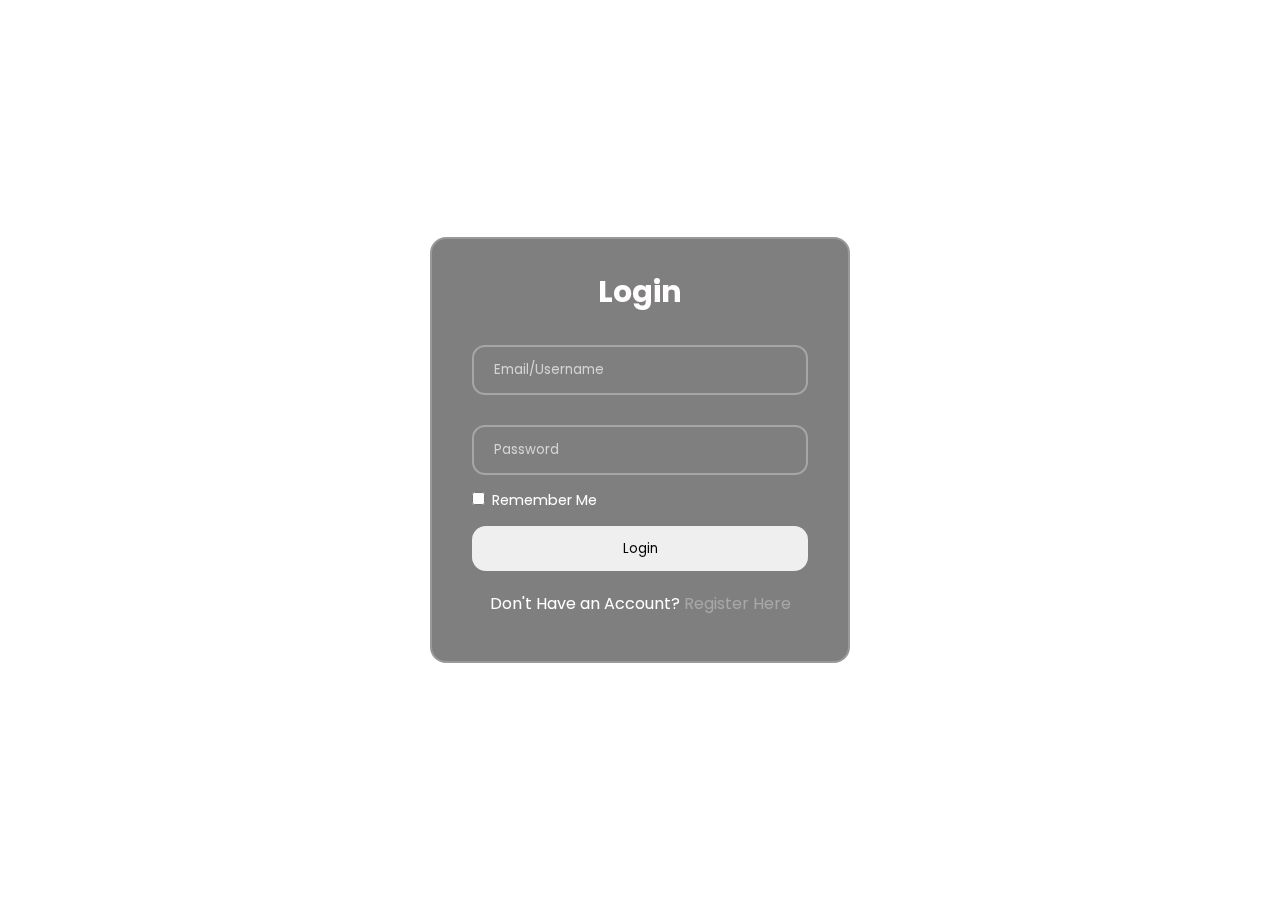
<file: loginpage.html>
<!DOCTYPE html>
<html lang="en">

<head>
  <meta charset="UTF-8">
  <meta name="viewport" content="width=device-width, initial-scale=1.0">
  <link rel="stylesheet" href="css/loginpage.css">
  <title>Login</title>
</head>

<body>

  <form class="formlogin" action="index.html">
    <h3>Login</h3>
    <div class="inputbox">
      <input type="email" placeholder="Email/Username" required>
    </div>


    <div class="inputbox">
      <input type="password" placeholder="Password" required>
    </div>


    <div class="remember">
      <label><input type="checkbox"> Remember Me</label>
    </div>


    <button type="submit" class="btn">Login</button>


    <div class="register">
      <p>Don't Have an Account? <a href="register.html">Register Here </a></p>
    </div>
  </form>
</body>

</html>
</file>
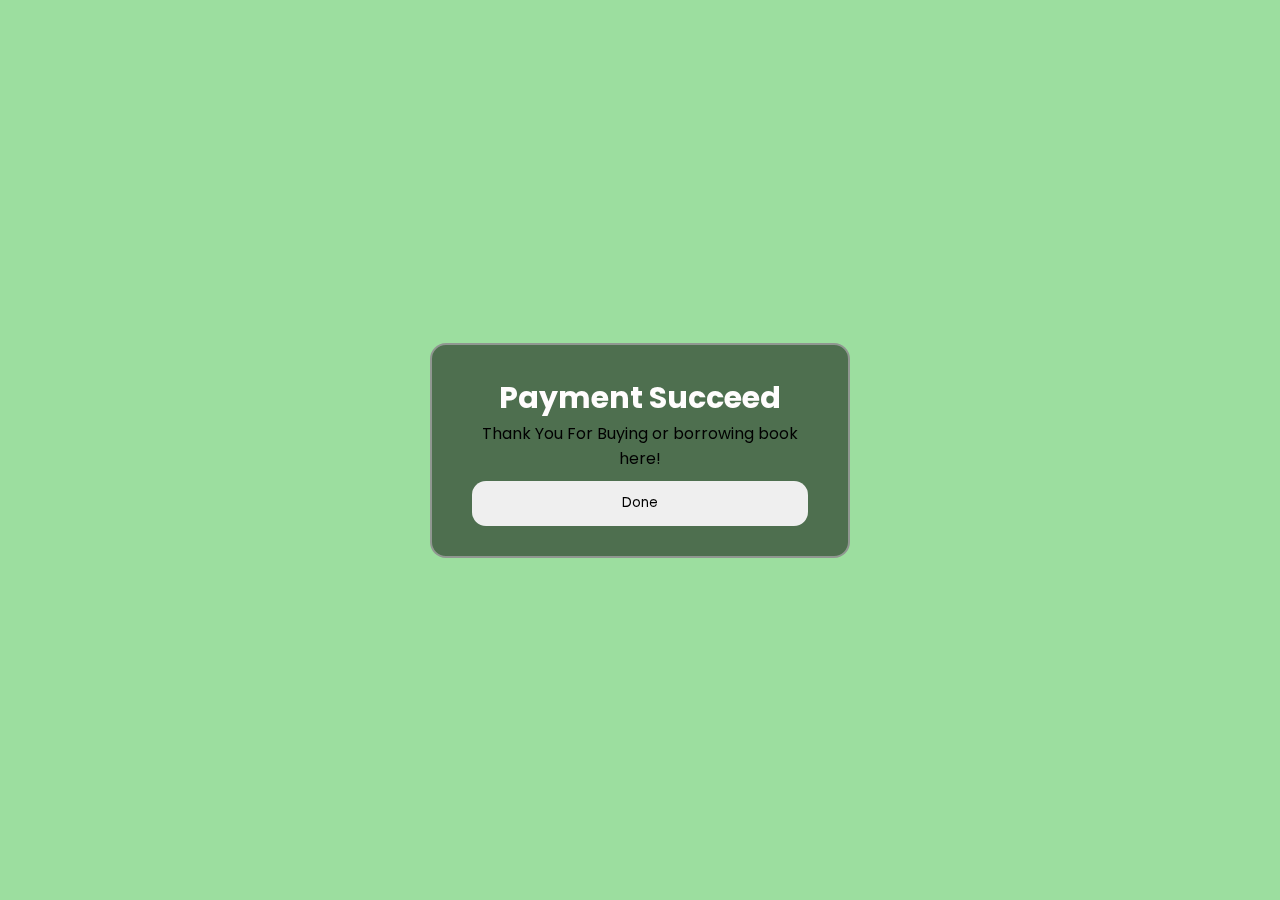
<file: payment-succeed.html>
<!DOCTYPE html>
<html lang="en">

<head>
  <meta charset="UTF-8">
  <meta name="viewport" content="width=device-width, initial-scale=1.0">
  <title>Document</title>
  <style>
    @import url('https://fonts.googleapis.com/css2?family=Poppins:ital,wght@0,200;0,300;0,400;0,500;0,700;1,700&display=swap');

    * {
      text-decoration: none;
      font-family: "Poppins", sans-serif;
      box-sizing: border-box;
      margin: 0;
      padding: 0;

    }

    body {
      display: flex;
      background-color: #9CDE9F;
      justify-content: center;
      align-items: center;
      min-height: 100vh;
    }

    .formlogin {
      width: 420px;
      background-color: rgba(0, 0, 0, .5);
      backdrop-filter: blur(17px);
      border-radius: 16px;
      border: 2px solid rgba(161, 161, 161, 0.8);
      padding: 30px 40px;
    }

    .formlogin h3 {
      text-align: center;
      font-size: 30px;
      color: #fffdfd;
    }

    .formlogin p {
      text-align: center;
      padding-bottom: 10px;
    }

    .formlogin .btn {
      width: 100%;
      height: 45px;
      border: none;
      outline: none;
      border-radius: 14px;
      cursor: pointer;
    }

  </style>
</head>

<body>

  <form class="formlogin" action="index.html">
    <h3>Payment Succeed</h3>
    <p>Thank You For Buying or borrowing book here!</p>
    <button type="submit" class="btn">Done</button>
  </form>
</body>

</html>
</file>
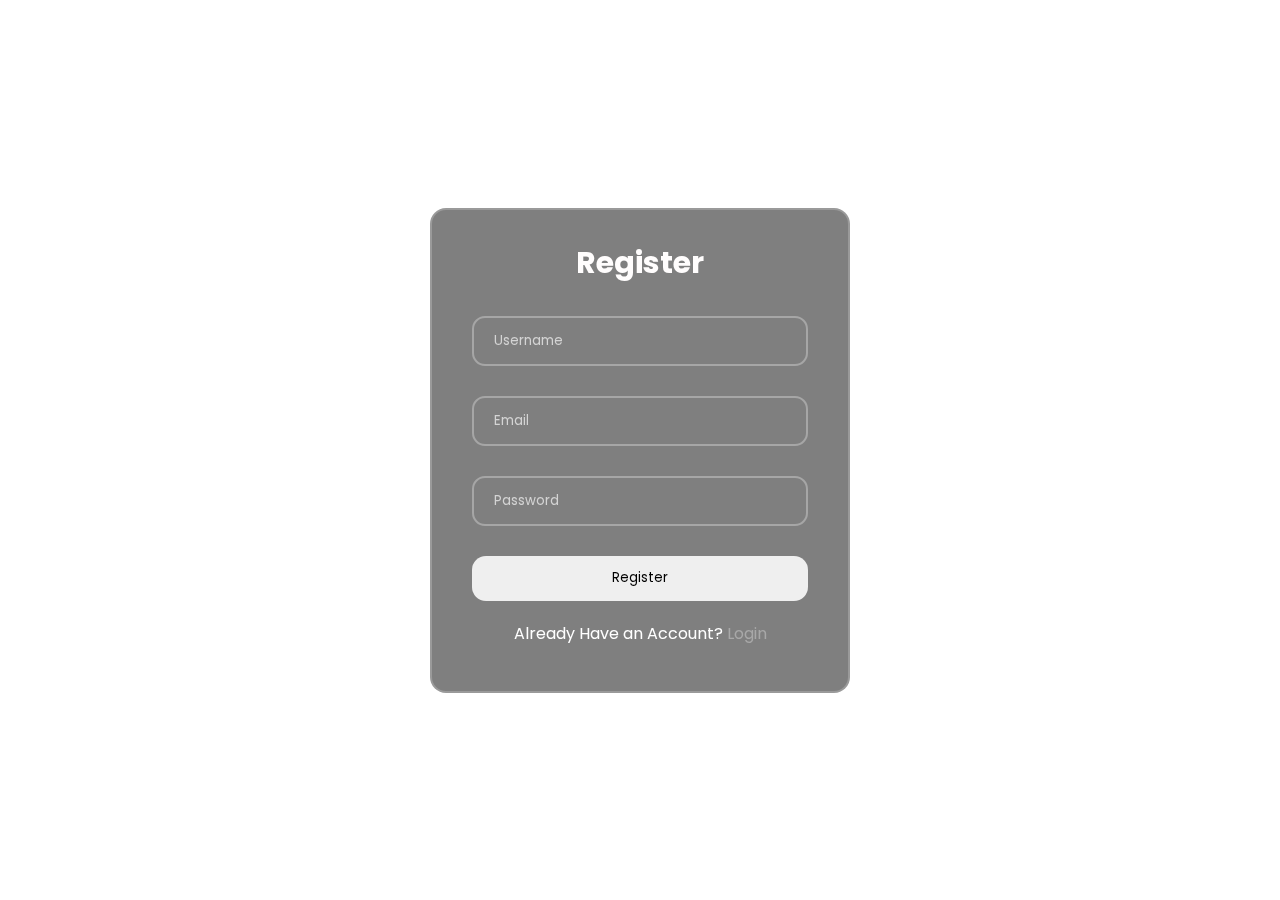
<file: register.html>
<!DOCTYPE html>
<html lang="en">

<head>
  <meta charset="UTF-8">
  <meta name="viewport" content="width=device-width, initial-scale=1.0">
  <link rel="stylesheet" href="css/register.css">
  <title>Register</title>
</head>

<body>

  <form class="formregister" action="index.html">
    <h3>Register</h3>

    <div class="inputbox">
      <input type="text" placeholder="Username" required>
    </div>

    <div class="inputbox">
      <input type="email" placeholder="Email" required>
    </div>


    <div class="inputbox">
      <input type="password" placeholder="Password" required>
    </div>

    <button type="submit" class="btn">Register</button>


    <div class="register">
      <p>Already Have an Account? <a href="loginpage.html">Login</a></p>
    </div>
  </form>
</body>

</html>
</file>
<file: css/loginpage.css>
@import url('https://fonts.googleapis.com/css2?family=Poppins:ital,wght@0,200;0,300;0,400;0,500;0,700;1,700&display=swap');

* {
    text-decoration: none;
    font-family: "Poppins", sans-serif;
    box-sizing: border-box;
    margin: 0;
    padding: 0;

}

body {
    background:url(https://cdn.discordapp.com/attachments/780257802786308116/1147411613398339624/large-collection-old-books-wooden-shelves-generated-by-ai.jpg);
    display: flex;
    justify-content: center;
    align-items: center;
    min-height: 100vh;
    background-size: cover;
    background-repeat: no-repeat;

}

.formlogin {
    width: 420px;
    background-color: rgba(0,0,0,.5);
    backdrop-filter: blur(17px);
    border-radius: 16px;
    border: 2px solid rgba(161, 161, 161, 0.8);
    padding: 30px 40px;
}

.formlogin h3{
    text-align: center;
    font-size: 30px;
    color: #fffdfd;
}

.formlogin .inputbox {
    width: 100%;
    height: 50px;
    margin: 30px 0;
    color: #fff;
}

.formlogin .inputbox input {
    width: 100%;
    height: 100%;
    background: transparent;
    border: none;
    outline: none;
    border: 2px solid rgba(255,255,255,.3);
    border-radius: 13px;
    padding: 20px 45px 20px 20px;
    color: #fff;
}

.formlogin input::placeholder {
    color: rgb(212, 212, 212);
}

.formlogin .remember {
    display: flex;
    font-size: 14.5px;
    margin: -15px 0 15px;
    color: #fff;
}

.remember label input {
    accent-color: #fff;
    margin-right: 3px;
}

.formlogin .btn {
    width: 100%;
    height: 45px;
    border: none;
    outline: none;
    border-radius: 14px;
    cursor: pointer;
}

.formlogin .register {
    text-align: center;
    margin: 20px 0 15px;
    color: #fff;
}

.register p a{
    color: #a8a8a8;
}

.register p a:hover {
    text-decoration: underline;
}
</file>
<file: css/register.css>
@import url('https://fonts.googleapis.com/css2?family=Poppins:ital,wght@0,200;0,300;0,400;0,500;0,700;1,700&display=swap');

* {
    text-decoration: none;
    font-family: "Poppins", sans-serif;
    box-sizing: border-box;
    margin: 0;
    padding: 0;

}

body {
    background:url(https://cdn.discordapp.com/attachments/780257802786308116/1147411613398339624/large-collection-old-books-wooden-shelves-generated-by-ai.jpg);
    display: flex;
    justify-content: center;
    align-items: center;
    min-height: 100vh;
    background-size: cover;
    background-repeat: no-repeat;

}

.formregister {
    width: 420px;
    background-color: rgba(0,0,0,.5);
    backdrop-filter: blur(17px);
    border-radius: 16px;
    border: 2px solid rgba(161, 161, 161, 0.8);
    padding: 30px 40px;
}

.formregister h3{
    text-align: center;
    font-size: 30px;
    color: #fffdfd;
}

.formregister .inputbox {
    width: 100%;
    height: 50px;
    margin: 30px 0;
    color: #fff;
}

.formregister .inputbox input {
    width: 100%;
    height: 100%;
    background: transparent;
    border: none;
    outline: none;
    border: 2px solid rgba(255,255,255,.3);
    border-radius: 13px;
    padding: 20px 45px 20px 20px;
    color: #fff;
}

.formregister input::placeholder {
    color: rgb(212, 212, 212);
}

.formregister .remember {
    display: flex;
    font-size: 14.5px;
    margin: -15px 0 15px;
    color: #fff;
}


.formregister .btn {
    width: 100%;
    height: 45px;
    border: none;
    outline: none;
    border-radius: 14px;
    cursor: pointer;
}

.formregister .register {
    text-align: center;
    margin: 20px 0 15px;
    color: #fff;
}

.register p a{
    color: #a8a8a8;
}

.register p a:hover {
    text-decoration: underline;
}
</file>
